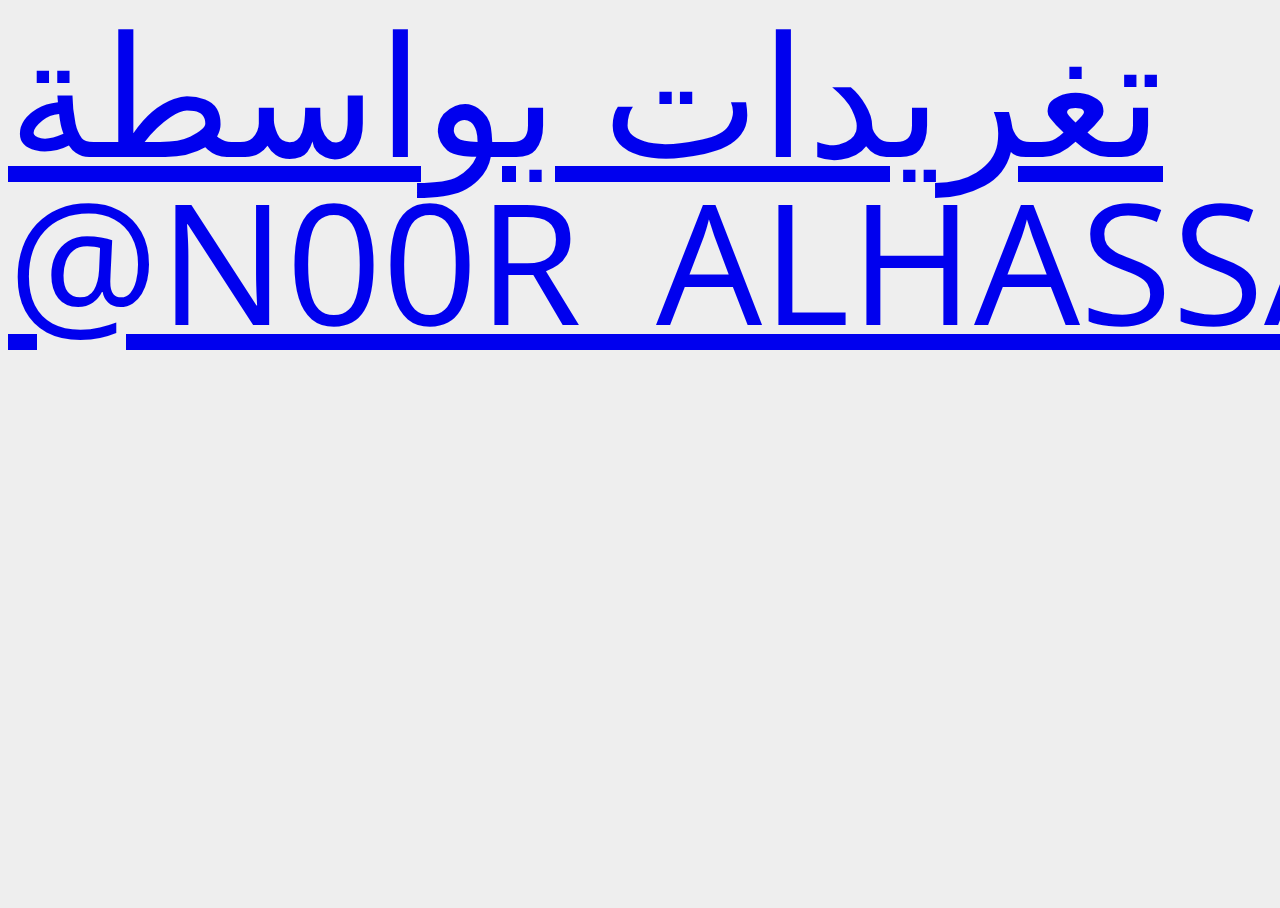
<file: index.html>
<!DOCTYPE html>
<html>
  
<head>
  <link rel="stylesheet" type="text/css" href="style.css">
 
</head>
<body>
<a class="twitter-timeline" href="https://twitter.com/N00R_alhassan1" data-widget-id="717213041138483200">تغريدات بواسطة @N00R_alhassan1</a>
<script>!function(d,s,id){var js,fjs=d.getElementsByTagName(s)[0],p=/^http:/.test(d.location)?'http':'https';if(!d.getElementById(id)){js=d.createElement(s);js.id=id;js.src=p+"://platform.twitter.com/widgets.js";fjs.parentNode.insertBefore(js,fjs);}}(document,"script","twitter-wjs");</script>
</body>
<script src="https://raw.githubusercontent.com/TalAter/UpUp/master/src/upup.js"></script>
<script>
	UpUp.start({
		'content-url': '/offline.html'
	});
</script>
</html>
</file>
<file: style.css>
/* Main styles */
@import url(http://fonts.googleapis.com/css?family=Open+Sans:800);

.text--transparent {
  fill: transparent;
}

.anim-shape {
  -webkit-transform-origin: 0x 150px;
  -ms-transform-origin: 0x 150px;
  transform-origin: 0x 150px;
  -webkit-transform: scale(0, 1) translate(0, 0);
  -ms-transform: scale(0, 1) translate(0, 0);
  transform: scale(0, 1) translate(0, 0);
  -webkit-animation: moving-panel 3s infinite alternate;
  animation: moving-panel 3s infinite alternate;
}

.colortext .anim-shape:nth-child(1) {
  fill: #0E1826;
}

.colortext .anim-shape:nth-child(2) {
  fill: #166973;
}

.colortext .anim-shape:nth-child(3) {
  fill: #65BFA6;
}

.colortext .anim-shape:nth-child(4) {
  fill: #F2CD5C;
}

.colortext .anim-shape:nth-child(5) {
  fill: #F26444;
}

.shadow {
  -webkit-transform: translate(10px, 10px);
  -ms-transform: translate(10px, 10px);
  transform: translate(2px, 5px);
}

.anim-shape--shadow {
  fill: #000;
  fill-opacity: .2;
}

@-webkit-keyframes moving-panel {
  100% {
    -webkit-transform: scale(1, 1) translate(20px, 0);
    transform: scale(1, 1) translate(20px, 0);
  }
}

@keyframes moving-panel {
  100% {
    -webkit-transform: scale(1, 1) translate(20px, 0);
    transform: scale(1, 1) translate(20px, 0);
  }
}

/* Other stuff */
html, body {
  height: 100%;
}

body {
  background: #EEE;
  font: 10.5em/1 Open Sans, Impact;
  text-transform: uppercase;
}

svg {
  position: absolute;
  width: 100%;
  height: 100%;
}
</file>
